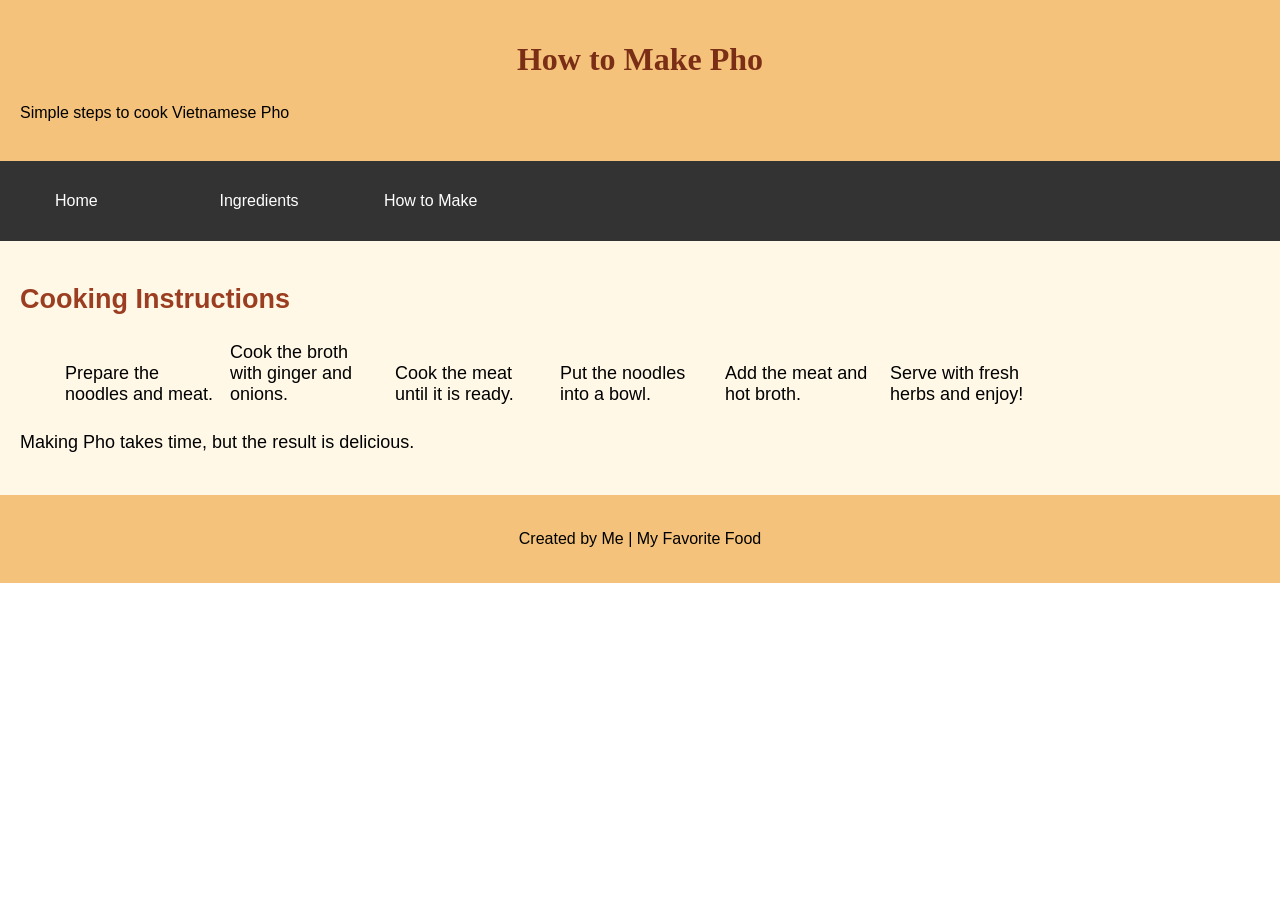
<file: howtomake.html>
<!DOCTYPE html>
<html lang="en">

<head>
    <meta charset="UTF-8">
    <meta name="viewport" content="width=device-width, initial-scale=1.0">
    <title>How to Make Pho</title>
    <link rel="stylesheet" href="style.css">
</head>

<body>

    <header>
        <h1>How to Make Pho</h1>
        <p>Simple steps to cook Vietnamese Pho</p>
    </header>

    <nav>
        <ul>
            <li><a href="favoritefood.html">Home</a></li>
            <li><a href="ingredients.html">Ingredients</a></li>
            <li><a href="howtomake.html">How to Make</a></li>
        </ul>
    </nav>

    <main>
        <h2>Cooking Instructions</h2>

        <ol>
            <li>Prepare the noodles and meat.</li>
            <li>Cook the broth with ginger and onions.</li>
            <li>Cook the meat until it is ready.</li>
            <li>Put the noodles into a bowl.</li>
            <li>Add the meat and hot broth.</li>
            <li>Serve with fresh herbs and enjoy!</li>
        </ol>

        <p>
            Making Pho takes time, but the result
            is delicious.
        </p>
    </main>

    <footer>
        <p>Created by Me | My Favorite Food</p>
    </footer>

</body>

</html>
</file>
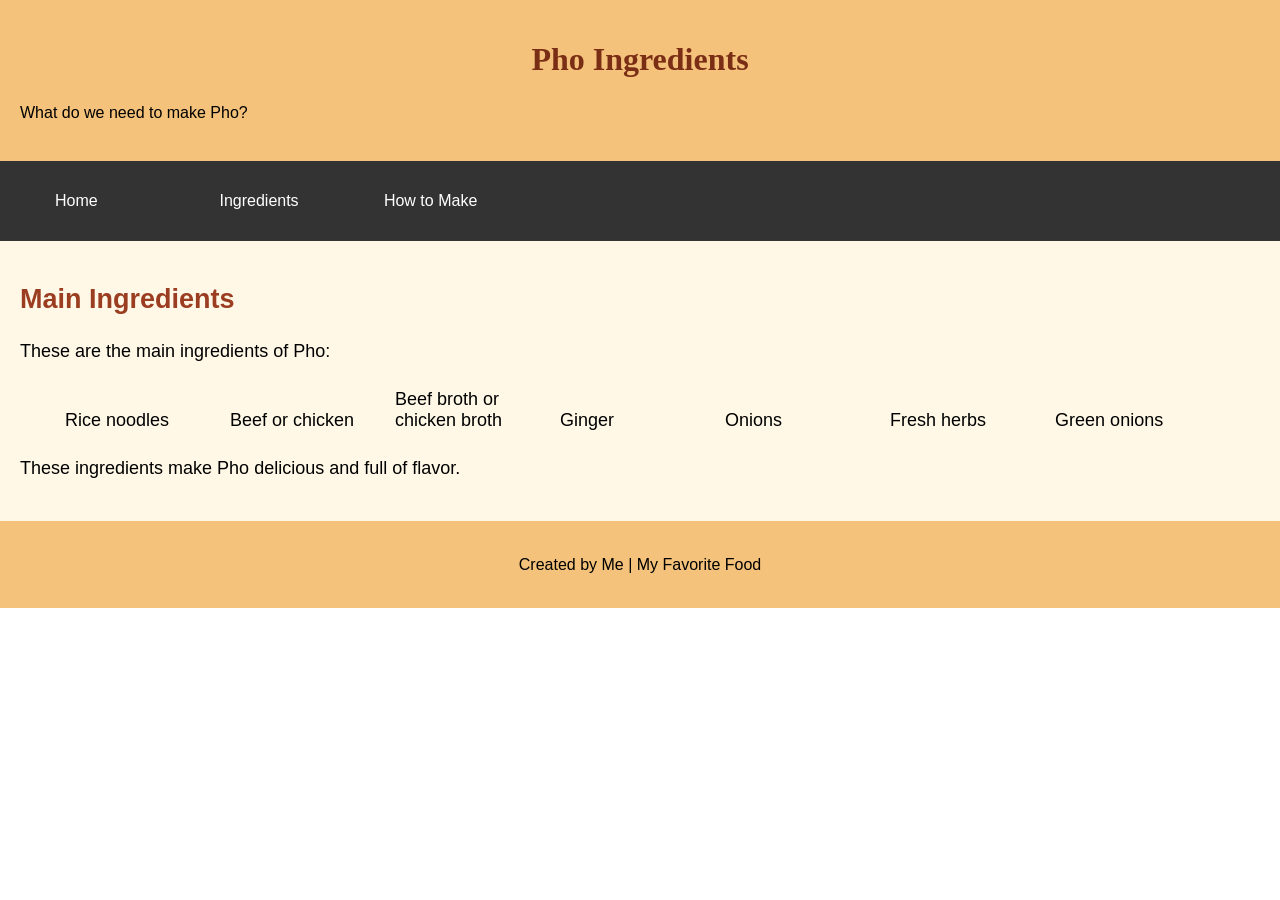
<file: ingredients.html>
<!DOCTYPE html>
<html lang="en">

<head>
    <meta charset="UTF-8">
    <meta name="viewport" content="width=device-width, initial-scale=1.0">
    <title>Pho Ingredients</title>
    <link rel="stylesheet" href="style.css">
</head>

<body>

    <header>
        <h1>Pho Ingredients</h1>
        <p>What do we need to make Pho?</p>
    </header>

    <nav>
        <ul>
            <li><a href="favoritefood.html">Home</a></li>
            <li><a href="ingredients.html">Ingredients</a></li>
            <li><a href="howtomake.html">How to Make</a></li>
        </ul>
    </nav>

    <main>
        <h2>Main Ingredients</h2>

        <p>These are the main ingredients of Pho:</p>

        <ul>
            <li>Rice noodles</li>
            <li>Beef or chicken</li>
            <li>Beef broth or chicken broth</li>
            <li>Ginger</li>
            <li>Onions</li>
            <li>Fresh herbs</li>
            <li>Green onions</li>
        </ul>

        <p>
            These ingredients make Pho delicious
            and full of flavor.
        </p>
    </main>

    <footer>
        <p>Created by Me | My Favorite Food</p>
    </footer>

</body>

</html>
</file>
<file: style.css>
body {
    font-family: Arial, sans-serif;
    font-size: 16px;
    margin: 0;
}

header {
    background-color: #f4c27a;
    padding: 20px;
}

nav {
    background-color: #333333;
    padding: 10px;
}

main {
    background-color: #fff8e7;
    font-size: 18px;
    padding: 20px;
}

footer {
    background-color: #f4c27a;
    padding: 15px;
}

li {
    display: inline-block;
    width: 150px;
    margin: 5px;
}

h1 {
    text-align: center;
    font-family: Georgia, serif;
    color: #7a2e16;
}

p {
    line-height: 1.6;
}

nav a {
    color: white;
    text-decoration: none;
}

nav a:hover {
    color: #ffd27f;
}

img {
    max-width: 100%;
    height: auto;
    border-radius: 10px;
}

h2 {
    color: #9b3d20;
}

footer {
    text-align: center;
}
</file>
